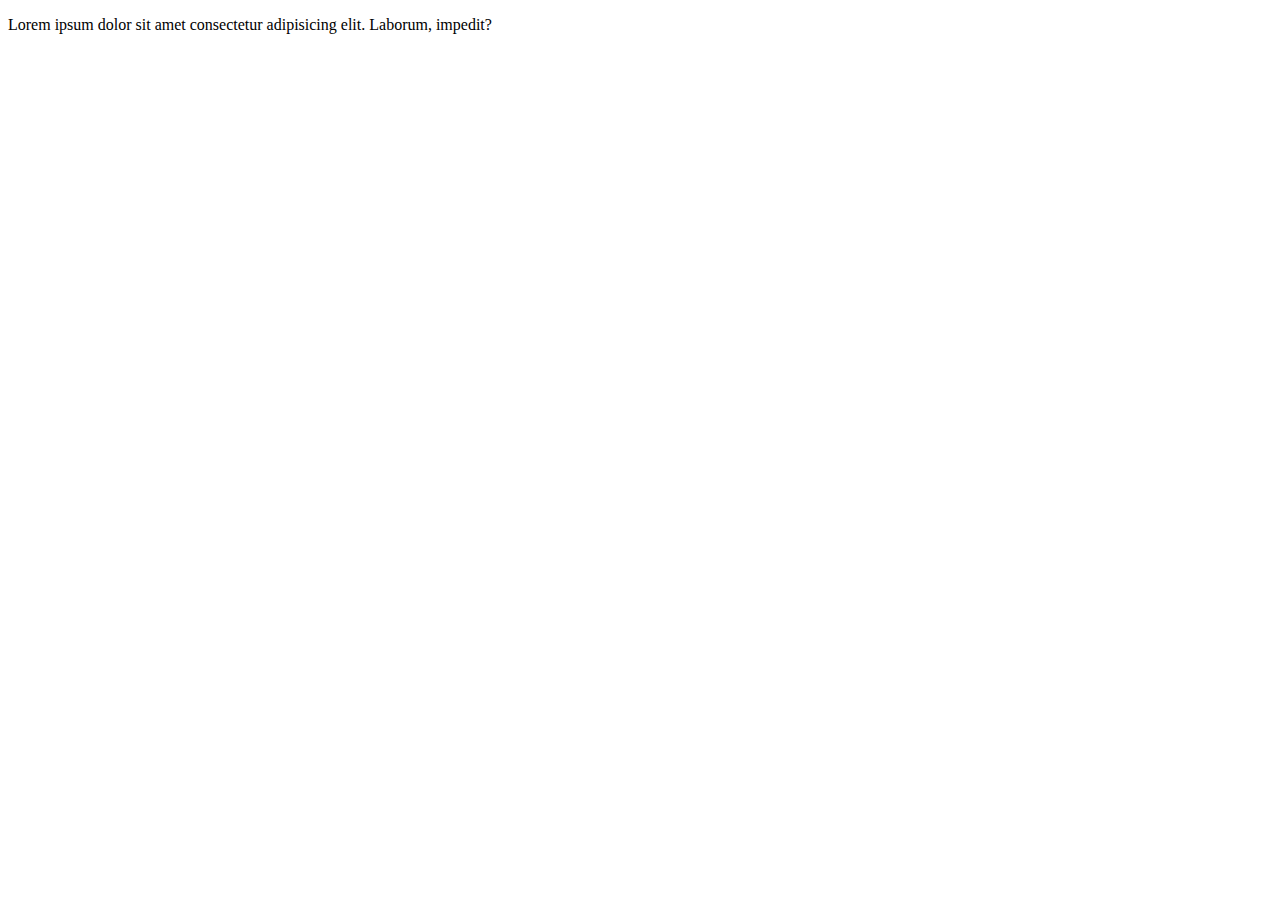
<file: 1.html>
<!DOCTYPE html>
<html lang="en">
<head>
    <meta charset="UTF-8">
    <meta http-equiv="X-UA-Compatible" content="IE=edge">
    <meta name="viewport" content="width=device-width, initial-scale=1.0">
    <title>Document</title>
</head>
<body>
    <p>Lorem ipsum dolor sit amet consectetur adipisicing elit. Laborum, impedit?</p>
</body>
</html>
</file>
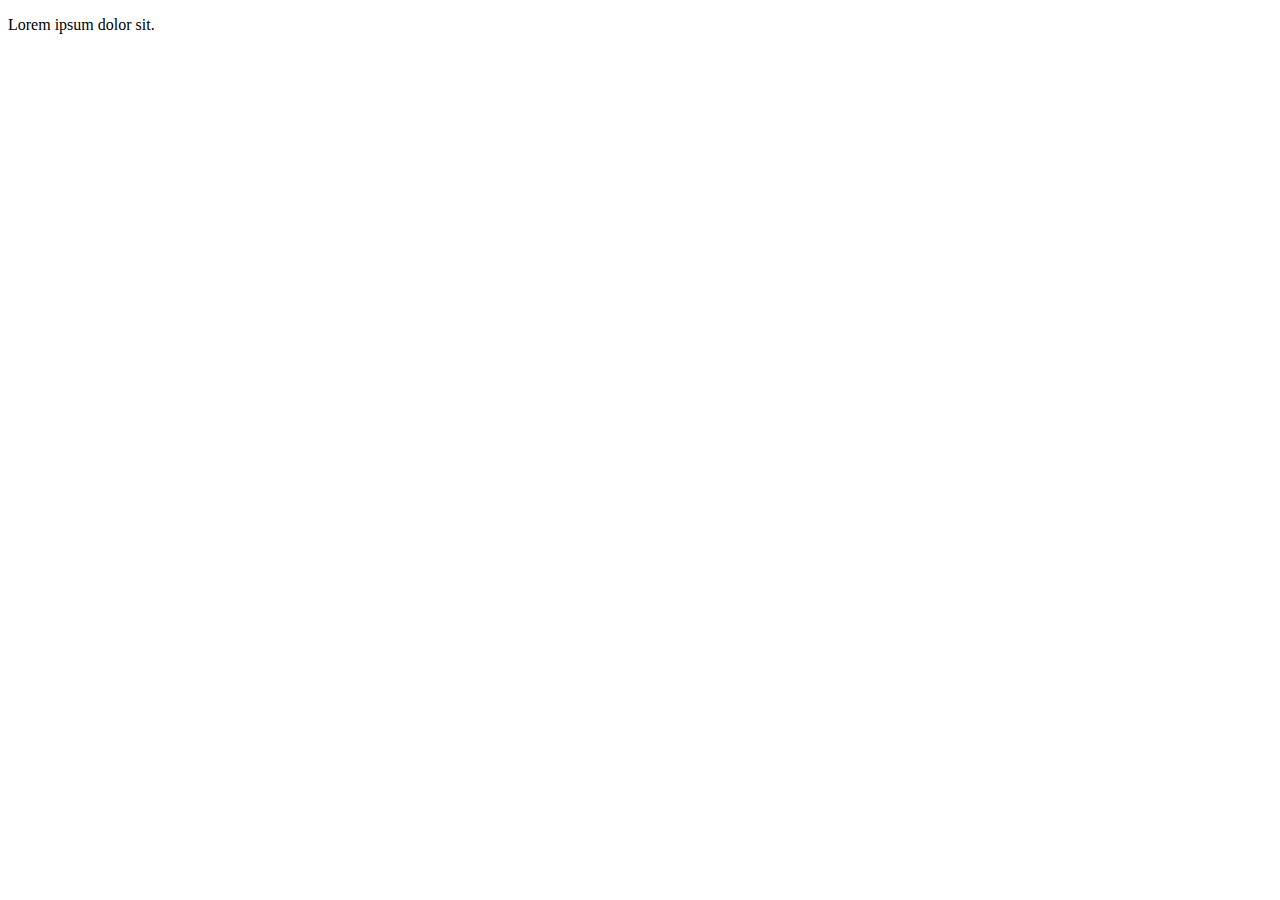
<file: 2.html>
<!DOCTYPE html>
<html lang="en">
<head>
    <meta charset="UTF-8">
    <meta http-equiv="X-UA-Compatible" content="IE=edge">
    <meta name="viewport" content="width=device-width, initial-scale=1.0">
    <title>Document</title>
</head>
<body>
    <p>Lorem ipsum dolor sit.</p>
</body>
</html>
</file>
